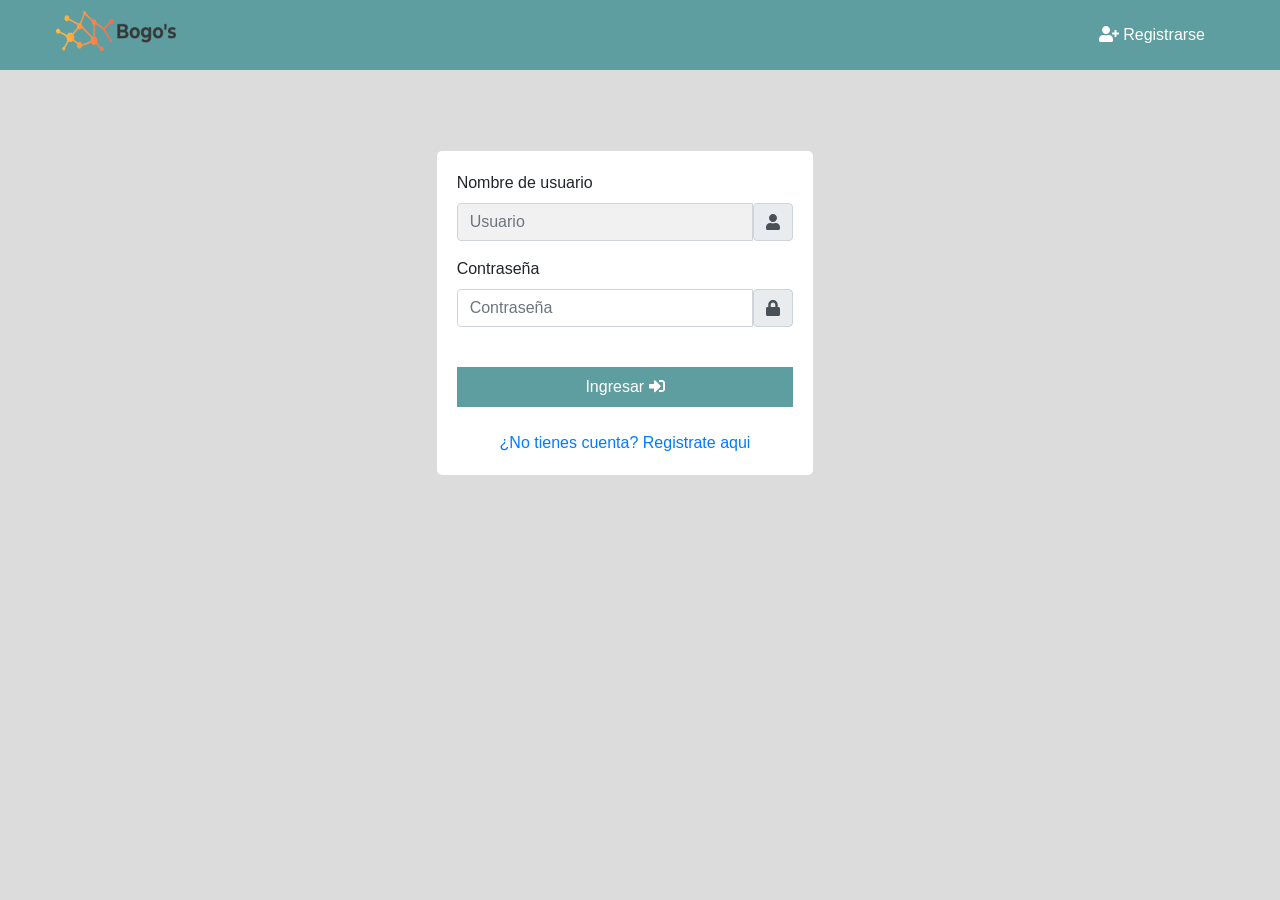
<file: login.html>
<!DOCTYPE html>
<html>
<head>
<meta charset="UTF-8">
    <title>Bogo's</title>
    <link href="index.css" rel="stylesheet">
    <link href="login.css" rel="stylesheet">
    <script type="text/javascript" src="login.js"></script>

	<link href="bootstrap/dist/css/bootstrap.min.css" rel="stylesheet"/>
    <link href="fontawesome-free-5.8.1-web/css/all.css" rel="stylesheet"><!--load all styles -->
    <script defer src="fontawesome-free-5.8.1-web/js/all.js"></script> <!--load all styles -->

    <script src="https://code.jquery.com/jquery-3.3.1.slim.min.js" integrity="sha384-q8i/X+965DzO0rT7abK41JStQIAqVgRVzpbzo5smXKp4YfRvH+8abtTE1Pi6jizo" crossorigin="anonymous"></script>
    <script src="https://cdnjs.cloudflare.com/ajax/libs/popper.js/1.14.7/umd/popper.min.js" integrity="sha384-UO2eT0CpHqdSJQ6hJty5KVphtPhzWj9WO1clHTMGa3JDZwrnQq4sF86dIHNDz0W1" crossorigin="anonymous"></script>
    <script src="https://stackpath.bootstrapcdn.com/bootstrap/4.3.1/js/bootstrap.min.js" integrity="sha384-JjSmVgyd0p3pXB1rRibZUAYoIIy6OrQ6VrjIEaFf/nJGzIxFDsf4x0xIM+B07jRM" crossorigin="anonymous"></script>
</head>
<body style="background-color: gainsboro">
    <div class="col-12">
        <div class="row">
            <div class="col-12">
                <!-- Navigation -->
                <nav class="navbar navbar-expand-lg navbar-light" id="flotante">
                    <!-- logo -->
                    <a class="logo" href="/php/Proyecto/index.html">
                    <img src="Resources/Bogo.png" alt="Bogo" width="120px" height="40px">
                    </a>
                    <button class="navbar-toggler" type="button" data-toggle="collapse" data-target="#navbarText" aria-controls="navbarText" aria-expanded="false" aria-label="Toggle navigation">
                    <span class="navbar-toggler-icon"></span>
                    </button>
                    <div class="collapse navbar-collapse" id="navbarText">
                    <div style="width: 80%;"></div>
                    <ul class="navbar-nav">
                        <button class="nav-item btnav" id="btnlogin" onclick="location.href='/php/Proyecto/register.html'"><i class="fas fa-user-plus"></i></i> Registrarse</button>
                    </ul>
                    </div>
                </nav>
            </div>
        </div>

        <div class="row" id="altura"></div>
        <div class="row container-fluid">
            <div class="col-sm-4"></div>
            <div class="col-sm-4">
                <div id="formulario">
                    <div class="form-group">
                        <label for="usuario">Nombre de usuario</label>
                        <div class="input-group">
                            <input type="text" onkeyup="escribeuser()" class="form-control" id="usuario" placeholder="Usuario">
                            <span class="input-group-text"><i class="fa fa-user"></i></span>
                        </div>
                        <div class="alert alert-danger" id="nouser" style="display : none" role="alert">
                            Por favor ingrese su nombre de usuario.
                        </div>
                    </div>
                    <div class="form-group">
                        <label for="pass">Contraseña</label>
                        <div class="input-group">
                            <input type="password" onkeyup="escribepass()" class="form-control" id="pass" placeholder="Contraseña">
                            <span class="input-group-text"><i class="fa fa-lock"></i></span>
                        </div>
                        <div class="alert alert-danger" id="nopass" style="display : none" role="alert">
                            Por favor ingrese su contraseña.
                        </div>
                    </div>
                    <br>
                    <button id="Ingresar" type="submit" onclick="ingresar(usuario.value,pass.value)">Ingresar <i class="fas fa-sign-in-alt"></i></button>
                    <div class="alert alert-danger" id="invalidinfo" style="display : none" role="alert">
                        Datos invalidos.
                    </div>
                    <div id="link">
                        <br>
                        <a href="/php/Proyecto/register.html">¿No tienes cuenta? Registrate aqui</a>
                    </div>
                </div>
            </div>
            <div class="col-sm-4"></div>
        </div>
    </div>
</body>
</html>
</file>
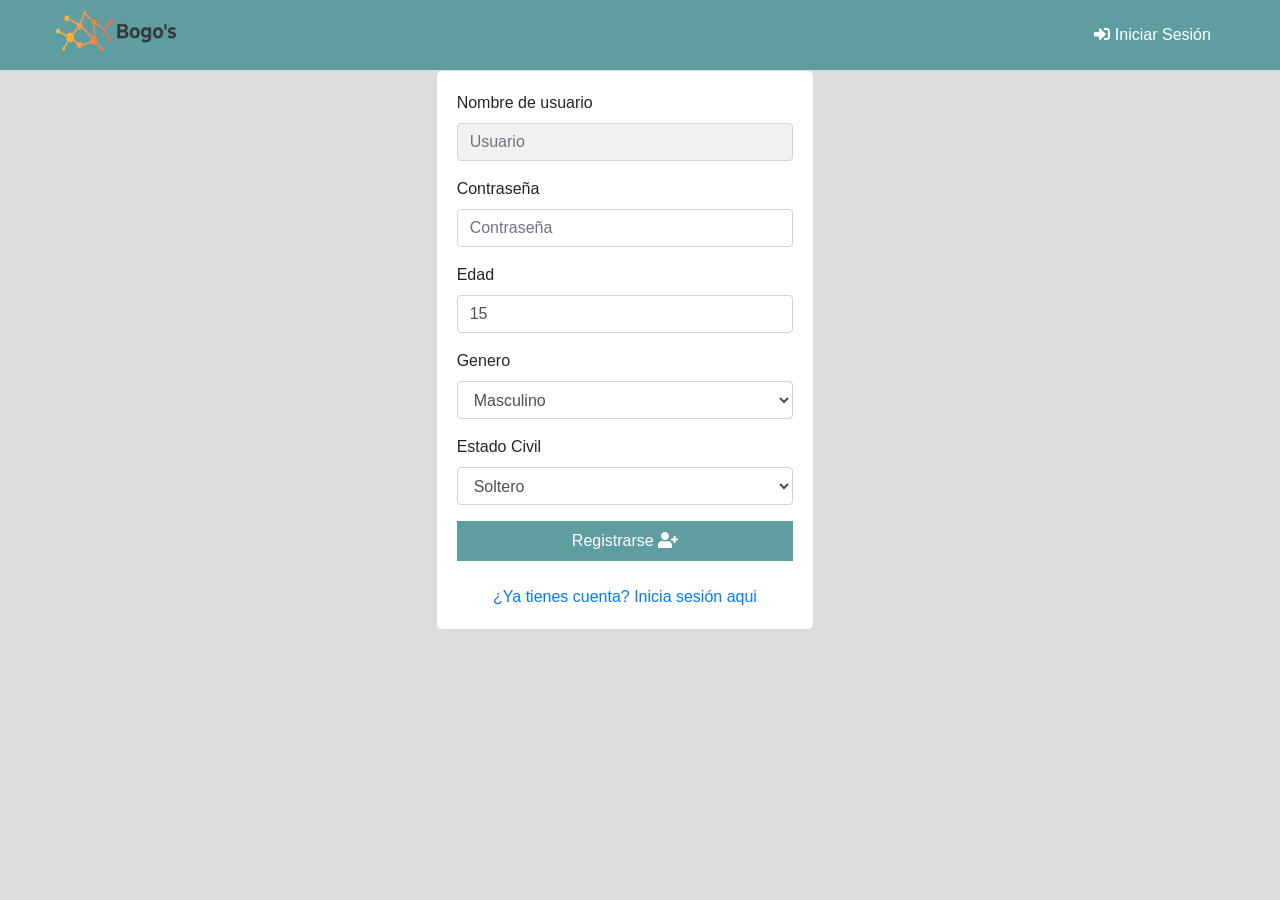
<file: register.html>
<!DOCTYPE html>
<html>
<head>
<meta charset="UTF-8">
    <title>Bogo's</title>
    <link href="index.css" rel="stylesheet">
    <link href="login.css" rel="stylesheet">
    <script type="text/javascript" src="register.js"></script>

	<link href="bootstrap/dist/css/bootstrap.min.css" rel="stylesheet"/>
    <link href="fontawesome-free-5.8.1-web/css/all.css" rel="stylesheet"><!--load all styles -->
    <script defer src="fontawesome-free-5.8.1-web/js/all.js"></script> <!--load all styles -->

    <script src="https://code.jquery.com/jquery-3.3.1.slim.min.js" integrity="sha384-q8i/X+965DzO0rT7abK41JStQIAqVgRVzpbzo5smXKp4YfRvH+8abtTE1Pi6jizo" crossorigin="anonymous"></script>
    <script src="https://cdnjs.cloudflare.com/ajax/libs/popper.js/1.14.7/umd/popper.min.js" integrity="sha384-UO2eT0CpHqdSJQ6hJty5KVphtPhzWj9WO1clHTMGa3JDZwrnQq4sF86dIHNDz0W1" crossorigin="anonymous"></script>
    <script src="https://stackpath.bootstrapcdn.com/bootstrap/4.3.1/js/bootstrap.min.js" integrity="sha384-JjSmVgyd0p3pXB1rRibZUAYoIIy6OrQ6VrjIEaFf/nJGzIxFDsf4x0xIM+B07jRM" crossorigin="anonymous"></script>
</head>
<body style="background-color: gainsboro">
    <div class="col-12">
        <div class="row">
            <div class="col-12">
                <!-- Navigation -->
                <nav class="navbar navbar-expand-lg navbar-light" id="flotante">
                    <!-- logo -->
                    <a class="logo" href="/php/Proyecto/index.html">
                    <img src="Resources/Bogo.png" alt="Bogo" width="120px" height="40px">
                    </a>
                    <button class="navbar-toggler" type="button" data-toggle="collapse" data-target="#navbarText" aria-controls="navbarText" aria-expanded="false" aria-label="Toggle navigation">
                    <span class="navbar-toggler-icon"></span>
                    </button>
                    <div class="collapse navbar-collapse" id="navbarText">
                    <div style="width: 80%;"></div>
                    <ul class="navbar-nav">
                        <button class="nav-item btnav" id="btnlogin" onclick="location.href='/php/Proyecto/login.html'"><i class="fas fa-sign-in-alt"></i> Iniciar Sesión</button>
                    </ul>
                    </div>
                </nav>
            </div>
        </div>

        <div class="row" id="espacio"></div>
        <div class="row container-fluid">
            <div class="col-sm-4"></div>
            <div class="col-sm-4">
                <div id="formulario">
                    <div class="form-group">
                        <label for="usuario">Nombre de usuario</label>
                        <div class="input-group">
                            <input type="text" onkeyup="escribeuser()" class="form-control" id="usuario" placeholder="Usuario">
                        </div>
                        <div class="alert alert-danger" id="nouser" style="display : none" role="alert">
                            Por favor ingrese su nombre de usuario.
                        </div>
                        <div class="alert alert-danger" id="invaliduser" style="display : none" role="alert">
                            El nombre de usuario ya existe.
                        </div>
                    </div>
                    <div class="form-group">
                        <label for="pass">Contraseña</label>
                        <div class="input-group">
                            <input type="password" onkeyup="escribepass()" class="form-control" id="pass" placeholder="Contraseña">
                        </div>
                        <div class="alert alert-danger" id="nopass" style="display : none" role="alert">
                            Por favor ingrese su contraseña.
                        </div>
                    </div>
                    <div class="form-group">
                        <label for="edad">Edad</label>
                        <div class="input-group">
                            <input type="number" onchange="validaedad(edad.value)" class="form-control" id="edad" value="15" min="15">
                        </div>
                        <div class="alert alert-danger" id="noedad" style="display : none" role="alert">
                            Debe tener 15 años o mas para unirse.
                        </div>
                    </div>
                    <div class="form-group">
                        <label for="genero">Genero</label>
                        <select class="form-control" id="genero">
                            <option value="Masculino">Masculino</option>
                            <option value="Femenino">Femenino</option>
                            <option value="Otro">Otro</option>
                        </select>
                    </div>
                    <div class="form-group">
                        <label for="ecivil">Estado Civil</label>
                        <select class="form-control" id="ecivil">
                            <option value="Soltero">Soltero</option>
                            <option value="Casado">Casado</option>
                            <option value="Viudo">Viudo</option>
                            <option value="Union Libre">Union Libre</option>
                        </select>
                    </div>

                    
                    <button id="Ingresar" type="submit" onclick="registrar(usuario.value,pass.value,edad.value,genero.value,ecivil.value)">Registrarse <i class="fas fa-user-plus"></i></button>
                    <div id="link">
                        <br>
                        <a href="/php/Proyecto/login.html">¿Ya tienes cuenta? Inicia sesión aqui</a>
                    </div>
                </div>
            </div>
            <div class="col-sm-4"></div>
        </div>
    </div>
</body>
</html>
</file>
<file: index.css>
.boton-document{
    background-color: cadetblue;
}

.boton-document:hover{
    background-color: #287480;
}

.navbar {
    list-style-type: none;
    margin: 0px;
    padding: 0px;
    overflow: hidden;
    background-color: cadetblue;
    /*max-height: 70px;*/
    margin-top: -8px;
    
}

.logo {
    padding: 0px 40px;  
}
  
.nav-item {
    display: block;
    text-align: center;
    padding: 0px 40px;
    text-decoration: none;
    color: white;
}

.navbar-nav {
    padding: 0px;
}

.navbar-collapse {
    padding-bottom: 0px;
}

.btnav{
    border-width: 0px;
    min-height: 70px;
    min-width: 195px;
    background-color: cadetblue;
    color: white;
    margin-bottom: -8px;
}

.nav-item:hover{
    background-color: #287480 ;
}

#flotante{
    width: 100%; /* hacemos que la cabecera ocupe el ancho completo de la página */
	left: 0; /* Posicionamos la cabecera al lado izquierdo */
	top: 0; /* Posicionamos la cabecera pegada arriba */
    position: fixed; /* Hacemos que la cabecera tenga una posición fija */
    z-index: 100;
}

#espacio{
    min-height: 70px;
}

* { box-sizing: border-box; }

.autocomplete {
  /*the container must be positioned relative:*/
  position: relative;
  display: inline-block;
}

input {
    border: 1px solid transparent;
    background-color: #f1f1f1;
    padding: 10px;
    font-size: 16px;
}

input[type=text] {
    background-color: #f1f1f1;
    width: 100%;
}

input[type=submit] {
    background-color: DodgerBlue;
    color: #fff;
}

.autocomplete-items {
  position: absolute;
  border: 1px solid #d4d4d4;
  border-bottom: none;
  border-top: none;
  z-index: 99;
  /*position the autocomplete items to be the same width as the container:*/
  top: 100%;
  left: 0;
  right: 0;
}

.autocomplete-items div {
  padding: 10px;
  cursor: pointer;
  background-color: #fff; 
  border-bottom: 1px solid #d4d4d4; 
}

.autocomplete-items div:hover {
  /*when hovering an item:*/
  background-color: #e9e9e9; 
}

.autocomplete-active {
  /*when navigating through the items using the arrow keys:*/
  background-color: DodgerBlue !important; 
  color: #ffffff; 
}
</file>
<file: login.css>
select {
    width: 100%;
    border: 1px solid #ccc;
    border-radius: 4px;
    box-sizing: border-box;
}
  
#formulario {
    border-radius: 5px;
    background-color: white;
    padding: 20px;
}

#altura{
    min-height: 150px;
}

#Ingresar{
    width: 100%;
}

#link{
    text-align: center;
}

button{
    border-radius: 5px;
    border: none;
    min-height: 40px;
    background-color: cadetblue;
    color: white;
    margin: 8px 0;
    cursor: pointer;
}

button:hover{
    background-color: #287480 ;
}
</file>
